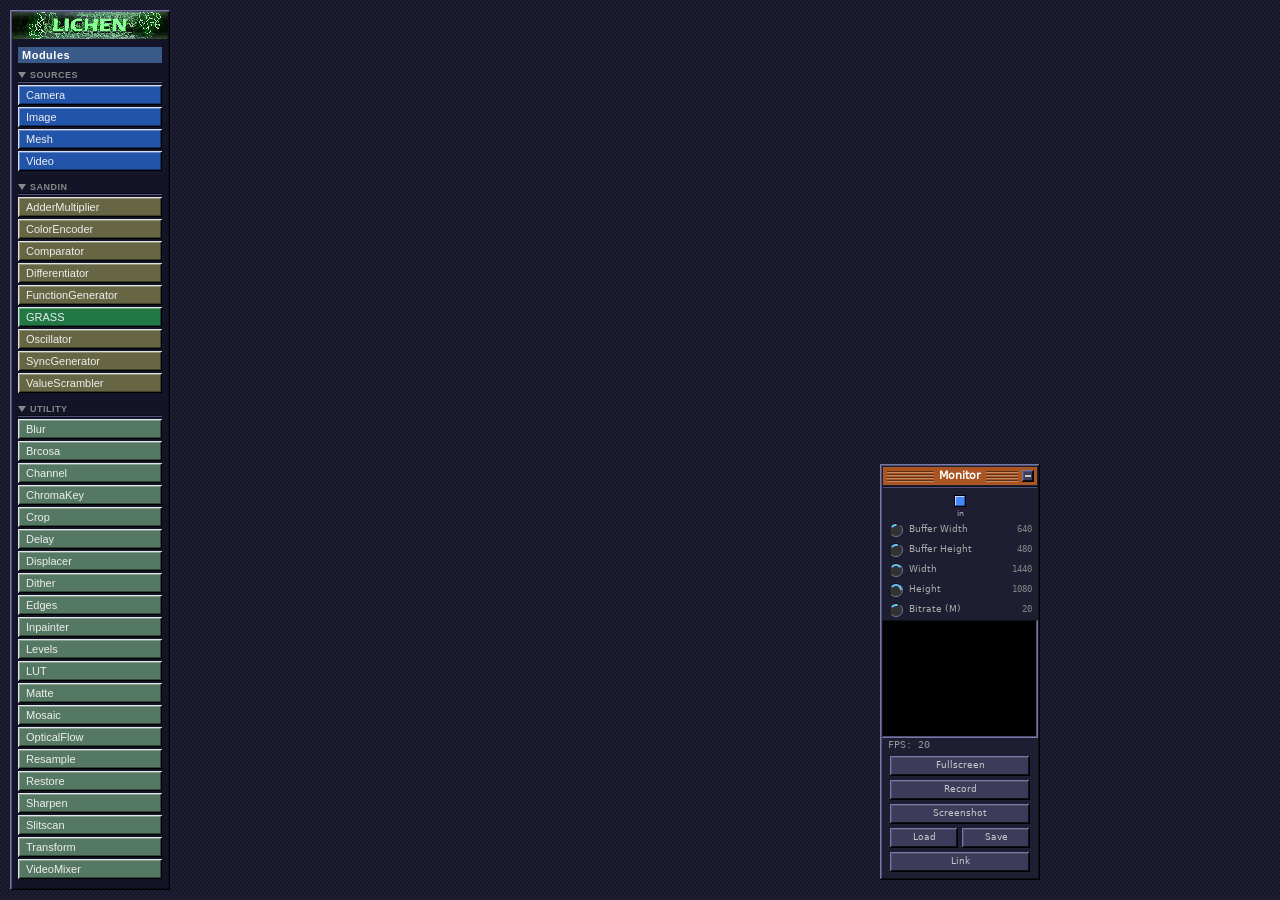
<file: index.html>
<!DOCTYPE html>
<html lang="en">

<head>
  <meta charset="UTF-8">
  <meta name="viewport" content="width=device-width, initial-scale=1.0">
  <title>LICHEN: LIveCoding Historical ENvironment</title>
  <script src="./coi-serviceworker.js"></script>
  <link rel="icon" href="./favicon.ico" type="image/x-icon">
  <link rel="stylesheet" href="./css/style.css">
  <script src="./js/libraries/p5.min.js"></script>
</head>

<body>
  <script type="module" src="./js/main.js"></script>
</body>

</html>
</file>
<file: css/style.css>
/* Retro look, after docs/RETRO_NODES.md: Win95 / MagicWB chrome over a dithered
   desktop, in LICHEN's dark navy colours */

/* One-word aliases for the system fonts nearest the period's bitmap faces.
   The node graph's canvas text uses them by name, since p5 quotes a family
   name with a space in it, which would break a font stack. */
@font-face {
  font-family: 'LichenUI';
  src: local('Microsoft Sans Serif'), local('MicrosoftSansSerif'), local('MS Sans Serif'),
       local('Tahoma'), local('Geneva'), local('Arial'), local('Helvetica'), local('DejaVu Sans'),
       local('Liberation Sans');
}

@font-face {
  font-family: 'LichenMono';
  src: local('Lucida Console'), local('LucidaConsole'), local('Monaco'), local('Courier New'),
       local('DejaVu Sans Mono'), local('Liberation Mono');
}

:root {
  --face: #141428;      /* panels and windows */
  --button: #3c3c5a;
  --button-hover: #48486c;
  --field: #1a1a2a;     /* sunken wells */
  --hilite: #7878a5;    /* outer highlight */
  --light: #505076;     /* inner highlight */
  --shadow: #0e0e1a;    /* inner shadow */
  --select: #3a5a8a;    /* highlight behind selected text, and captions */
  --accent: #64c8ff;
  --ink: #eee;
  --dim: #888;
  --ui-font: 'Microsoft Sans Serif', 'MS Sans Serif', Tahoma, Geneva, sans-serif;
  --mono-font: 'Lucida Console', Monaco, 'Courier New', monospace;
  /* 2px nested bevels: outer hilite / black, inner light / shadow */
  --bevel-raised: inset 1px 1px var(--hilite), inset -1px -1px #000, inset 2px 2px var(--light), inset -2px -2px var(--shadow);
  --bevel-pressed: inset 1px 1px #000, inset -1px -1px var(--hilite), inset 2px 2px var(--shadow), inset -2px -2px var(--light);
  --bevel-field: inset 1px 1px var(--shadow), inset -1px -1px var(--hilite), inset 2px 2px #000, inset -2px -2px var(--light);
}

* {
  margin: 0;
  padding: 0;
  box-sizing: border-box;
}

html, body {
  overflow: hidden;
  font-family: var(--ui-font);
  /* Desktop: a 2x2 checkerboard dither of two close navies, fixed to the screen */
  background-color: #1a1a2e;
  background-image: repeating-conic-gradient(#17172a 0% 25%, #1d1d33 0% 50%);
  background-size: 4px 4px;
}

canvas {
  display: block;
}

#module-palette {
  position: fixed;
  top: 10px;
  left: 10px;
  background: var(--face);
  /* Outer bevel as a border, so scrolled content never covers it */
  border: 1px solid;
  border-color: var(--hilite) #000 #000 var(--hilite);
  border-radius: 0;
  box-shadow: inset 1px 1px var(--light), inset -1px -1px var(--shadow);
  padding: 7px;
  z-index: 100;
  max-height: calc(100vh - 20px);
  overflow-y: auto;
  width: 160px;
  transition: opacity 0.15s ease;
}

/* Win95 scrollbars: a dithered track and a raised thumb */
#module-palette::-webkit-scrollbar,
.info-popup::-webkit-scrollbar,
.module-search-popup div::-webkit-scrollbar {
  width: 12px;
}

#module-palette::-webkit-scrollbar-track,
.info-popup::-webkit-scrollbar-track,
.module-search-popup div::-webkit-scrollbar-track {
  background-color: var(--field);
  background-image: repeating-conic-gradient(var(--face) 0% 25%, #252540 0% 50%);
  background-size: 2px 2px;
}

#module-palette::-webkit-scrollbar-thumb,
.info-popup::-webkit-scrollbar-thumb,
.module-search-popup div::-webkit-scrollbar-thumb {
  background: var(--button);
  border-radius: 0;
  box-shadow: var(--bevel-raised);
}

#module-palette::-webkit-scrollbar-thumb:active,
.info-popup::-webkit-scrollbar-thumb:active,
.module-search-popup div::-webkit-scrollbar-thumb:active {
  box-shadow: var(--bevel-pressed);
}

/* Browsers without the pseudo-elements above (Firefox) take the standard properties.
   Chrome would let these override the pseudo-elements, so they're kept from it. */
@supports not selector(::-webkit-scrollbar) {
  #module-palette,
  .info-popup,
  .module-search-popup div {
    scrollbar-color: var(--button) var(--field);
  }
}

#module-palette .palette-banner-link {
  display: block;
  /* Cancel the palette's padding but leave its inner bevel showing */
  width: calc(100% + 12px);
  margin: -6px -6px 8px -6px;
  border-radius: 0;
  overflow: hidden;
  transition: opacity 0.15s ease;
}

#module-palette .palette-banner-link:hover {
  opacity: 0.75;
}

#module-palette .palette-banner {
  display: block;
  width: 100%;
  height: auto;
  image-rendering: pixelated;
  user-select: none;
  -webkit-user-drag: none;
}

/* "Modules" heading as an active window's caption */
#module-palette h3 {
  color: #fff;
  background: var(--select);
  font-size: 11px;
  font-weight: bold;
  letter-spacing: 0.5px;
  margin-bottom: 6px;
  padding: 2px 4px;
}

#module-palette .palette-section {
  margin-bottom: 8px;
}

#module-palette .palette-section-title {
  color: var(--dim);
  font-size: 9px;
  font-weight: bold;
  text-transform: uppercase;
  letter-spacing: 0.5px;
  margin-bottom: 3px;
  padding: 1px 0;
  cursor: pointer;
  display: flex;
  align-items: center;
  gap: 4px;
  user-select: none;
  /* Chiseled groove under each section's title */
  border-bottom: 1px solid var(--shadow);
  box-shadow: 0 1px var(--light);
}

#module-palette .palette-section-title:hover {
  color: #aaa;
}

#module-palette .palette-section-title .triangle {
  display: inline-block;
  width: 0;
  height: 0;
  border-left: 4px solid transparent;
  border-right: 4px solid transparent;
  border-top: 6px solid var(--dim);
  transition: transform 0.15s ease;
}

#module-palette .palette-section-title:hover .triangle {
  border-top-color: #aaa;
}

#module-palette .palette-section.collapsed .palette-section-title .triangle {
  transform: rotate(-90deg);
}

#module-palette .palette-section-content {
  overflow: hidden;
  transition: max-height 0.15s ease;
}

#module-palette .palette-section.collapsed .palette-section-content {
  max-height: 0 !important;
}

/* Module buttons: raised, in their category's colour (set inline from js) */
#module-palette button {
  display: block;
  width: 100%;
  padding: 4px 8px;
  margin-bottom: 2px;
  background: var(--button);
  color: var(--ink);
  border: none;
  border-radius: 0;
  box-shadow: inset 1px 1px rgba(255, 255, 255, 0.75), inset -1px -1px #000,
              inset 2px 2px rgba(255, 255, 255, 0.3), inset -2px -2px rgba(0, 0, 0, 0.4);
  font-family: var(--ui-font);
  font-size: 11px;
  cursor: pointer;
  text-align: left;
  transition: filter 0.1s ease;
}

#module-palette button:hover {
  color: #fff;
  filter: brightness(1.15);
}

#module-palette button:active {
  box-shadow: inset 1px 1px #000, inset -1px -1px rgba(255, 255, 255, 0.75),
              inset 2px 2px rgba(0, 0, 0, 0.4), inset -2px -2px rgba(255, 255, 255, 0.3);
  padding: 5px 7px 3px 9px;
}

#module-palette button:focus-visible {
  outline: 1px dotted #fff;
  outline-offset: -5px;
}

#fullscreen-monitor {
  display: none;
  position: fixed;
  top: 0;
  left: 0;
  width: 100vw;
  height: 100vh;
  background: #000;
  z-index: 200;
  cursor: none;
}

#fullscreen-monitor canvas {
  width: 100%;
  height: 100%;
  object-fit: contain;
}

/* Historical-info popup: DOM overlay so entry bodies can be HTML markup.
   A Win95 window: a frame, a caption and a sunken text pane. */
.info-popup {
  position: fixed;
  transform-origin: 0 0;
  display: flex;
  flex-direction: column;
  background: var(--face);
  border: 1px solid;
  border-color: var(--hilite) #000 #000 var(--hilite);
  border-radius: 0;
  box-shadow: inset 1px 1px var(--light), inset -1px -1px var(--shadow);
  padding: 3px;
  z-index: 150;
  overflow-y: auto;
  color: #d7d7d7;
  font-family: var(--ui-font);
  font-size: 11px;
  line-height: 1.45;
}

.info-popup .info-popup-title {
  color: #fff;
  background: var(--select);
  font-size: 12px;
  font-weight: bold;
  padding: 2px 5px;
  margin-bottom: 3px;
}

.info-popup .info-popup-body {
  flex: 1 0 auto;
  background: #18181c;
  box-shadow: var(--bevel-field);
  padding: 7px 8px;
}

.info-popup .info-popup-title a {
  color: #fff;
}

.info-popup .info-popup-title a:hover {
  color: #9df;
}

.info-popup .info-popup-body a {
  color: #6cf;
}

.info-popup .info-popup-body a:hover {
  color: #9df;
}

.info-popup .info-popup-body p {
  margin-bottom: 6px;
}

.info-popup .info-popup-body ul,
.info-popup .info-popup-body ol {
  margin: 0 0 6px 16px;
}

.info-popup .info-popup-body img {
  max-width: 100%;
  height: auto;
}

/* Dropdown param menu: DOM overlay sized in world units, scaled with zoom from js.
   A combo box's list: square, rimmed, a solid highlight. */
.param-dropdown {
  position: fixed;
  transform-origin: 0 0;
  box-sizing: border-box;
  background: rgb(30, 30, 50);
  border: 1px solid var(--accent);
  border-radius: 0;
  padding: 1px 0;
  z-index: 1000;
  user-select: none;
  font-family: var(--ui-font);
  font-size: 9px;
}

.param-dropdown .param-dropdown-item {
  height: 14px;
  line-height: 14px;
  padding: 0 5px;
  color: #aaa;
  white-space: nowrap;
  cursor: pointer;
}

.param-dropdown .param-dropdown-item.selected {
  color: var(--accent);
  font-weight: bold;
}

.param-dropdown .param-dropdown-item.highlighted {
  background: var(--select);
  color: #fff;
}

/* - - - Module fullscreen UIs - - -
   Conway, Yellowtail, ChromaKey and InkMarkers float their tools over the
   fullscreen picture. They share these classes, so they match the node graph. */

/* A floating tool window: a flat panel, raised bevel */
.retro-panel {
  background: var(--face);
  color: var(--ink);
  border: 1px solid;
  border-color: var(--hilite) #000 #000 var(--hilite);
  box-shadow: inset 1px 1px var(--light), inset -1px -1px var(--shadow);
  font-family: var(--ui-font);
}

/* Conway's and Yellowtail's column of buttons */
.retro-toolbar {
  position: fixed;
  top: 12px;
  left: 170px;
  z-index: 1000;
  display: none;
  flex-direction: column;
  gap: 4px;
  padding: 4px;
}

.retro-button {
  background: var(--button);
  color: var(--ink);
  border: none;
  border-radius: 0;
  box-shadow: var(--bevel-raised);
  padding: 6px 14px;
  font-family: var(--ui-font);
  font-size: 13px;
  text-align: center;
  cursor: pointer;
}

.retro-button:hover {
  background: var(--button-hover);
}

.retro-button:active {
  box-shadow: var(--bevel-pressed);
  /* The label moves down and right a pixel while pressed */
  padding: 7px 13px 5px 15px;
}

/* A latched toggle (the tool or option in use): pushed in, on a dithered face */
.retro-button.active {
  box-shadow: var(--bevel-pressed);
  color: #fff;
  background-color: var(--select);
  background-image: repeating-conic-gradient(#33507c 0% 25%, #41649a 0% 50%);
  background-size: 2px 2px;
}

.retro-button:focus-visible {
  outline: 1px dotted #fff;
  outline-offset: -5px;
}

/* Key help along the bottom of the screen, as a tooltip */
.retro-hint {
  position: fixed;
  bottom: 12px;
  left: 170px;
  z-index: 1000;
  display: none;
  color: #aaa;
  background: #1a1a2a;
  border: 1px solid #444;
  padding: 2px 6px;
  font-family: var(--ui-font);
  font-size: 12px;
}

/* A slider as a Win95 trackbar: a sunken groove and a raised thumb */
.retro-range {
  -webkit-appearance: none;
  appearance: none;
  height: 20px;
  background: transparent;
  cursor: pointer;
}

.retro-range::-webkit-slider-runnable-track {
  height: 4px;
  background: var(--field);
  box-shadow: var(--bevel-field);
}

.retro-range::-moz-range-track {
  height: 4px;
  background: var(--field);
  box-shadow: var(--bevel-field);
}

.retro-range::-webkit-slider-thumb {
  -webkit-appearance: none;
  width: 11px;
  height: 20px;
  margin-top: -8px;
  border: none;
  border-radius: 0;
  background: var(--button);
  box-shadow: var(--bevel-raised);
}

.retro-range::-moz-range-thumb {
  width: 11px;
  height: 20px;
  border: none;
  border-radius: 0;
  background: var(--button);
  box-shadow: var(--bevel-raised);
}

.retro-range:focus-visible {
  outline: 1px dotted #fff;
}

/* ChromaKey's fullscreen eyedropper toolbar */
.chromakey-toolbar {
  position: fixed;
  top: 12px;
  left: 170px;
  z-index: 1000;
  display: none;
  align-items: center;
  gap: 4px;
  padding: 4px;
}

.chromakey-toolbar .chromakey-tool {
  display: flex;
  align-items: center;
  justify-content: center;
  width: 34px;
  height: 30px;
  padding: 0;
}

.chromakey-toolbar .chromakey-tool:active {
  padding: 2px 0 0 2px;
}

.chromakey-toolbar .chromakey-swatch {
  width: 30px;
  height: 30px;
  margin-left: 6px;
  border: 2px solid;
  border-color: var(--shadow) var(--hilite) var(--hilite) var(--shadow);
  box-shadow: inset 1px 1px #000, inset -1px -1px var(--light);
}

.chromakey-toolbar .chromakey-count {
  color: #aaa;
  font: 13px var(--mono-font);
  padding: 0 4px;
}

.chromakey-hint {
  left: 170px;
}

body.chromakey-picking canvas {
  cursor: crosshair;
}
</file>
